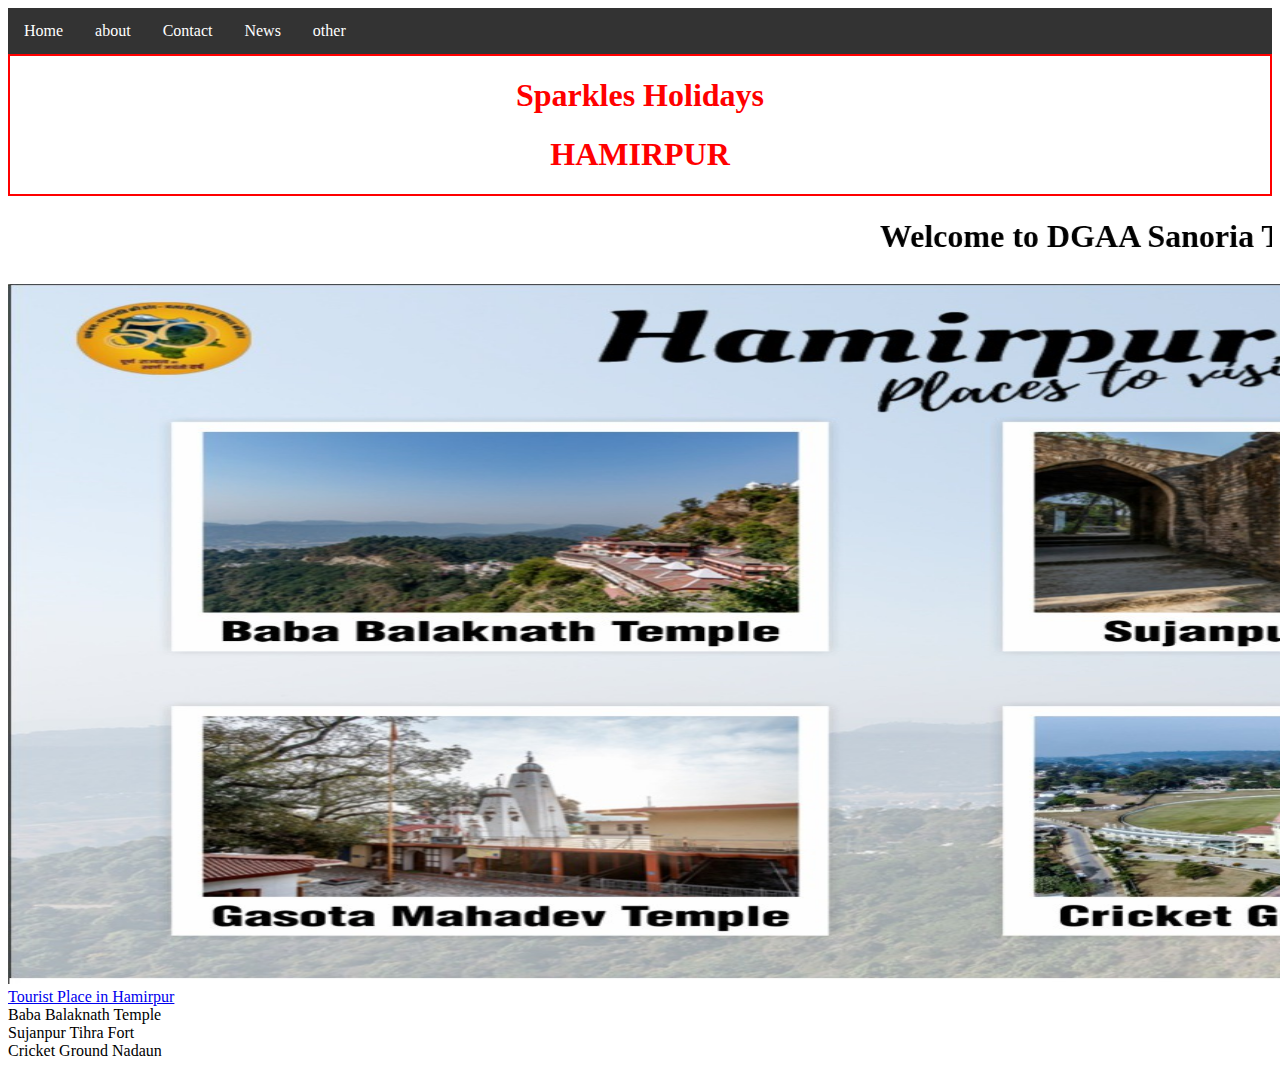
<file: index.html>
<!DOCTYPE html>
<html lang="en">

<head>
    <meta charset="UTF-8">
    <meta name="viewport" content="width=device-width, initial-scale=1.0">
    <title>Hamirpur</title>
    <link rel="stylesheet" href="css/home.css">
</head>

<body>
     <ul>
        <li><a href="index.html">Home</a></li>
        <li><a href="html/About.HTML">about</a></li>
        <li><a href="html/contact.html">Contact</a></li>
        <li><a href="html/News.html">News</a></li>
        <li><a href="html/package.html">other</a></li>
        
    </ul>


    <div class="first">
        <h1 class="distt">Sparkles Holidays</h1>
        <h1 class="name">HAMIRPUR</h1>
    </div>
     </div>
    <h1><marquee scrollamount="50"> Welcome to DGAA Sanoria Travel Agency.</marquee></h1>
    

    <img src="image/big21.jpg">
    </div>
    </div>
    <div class="SecondDivision">
        <div class="list">
            <li><a href="index/about.html">Tourist Place in Hamirpur</a></li>
            <li>Baba Balaknath Temple</li>
            <li>Sujanpur Tihra Fort</li>
            <li>Cricket Ground Nadaun</li>
            
        </div>
        <div class="img">
            <img src="himachaltourism.gov.in/destination/hamirpur/" alt="" width="1900px; Height=800>
</file>
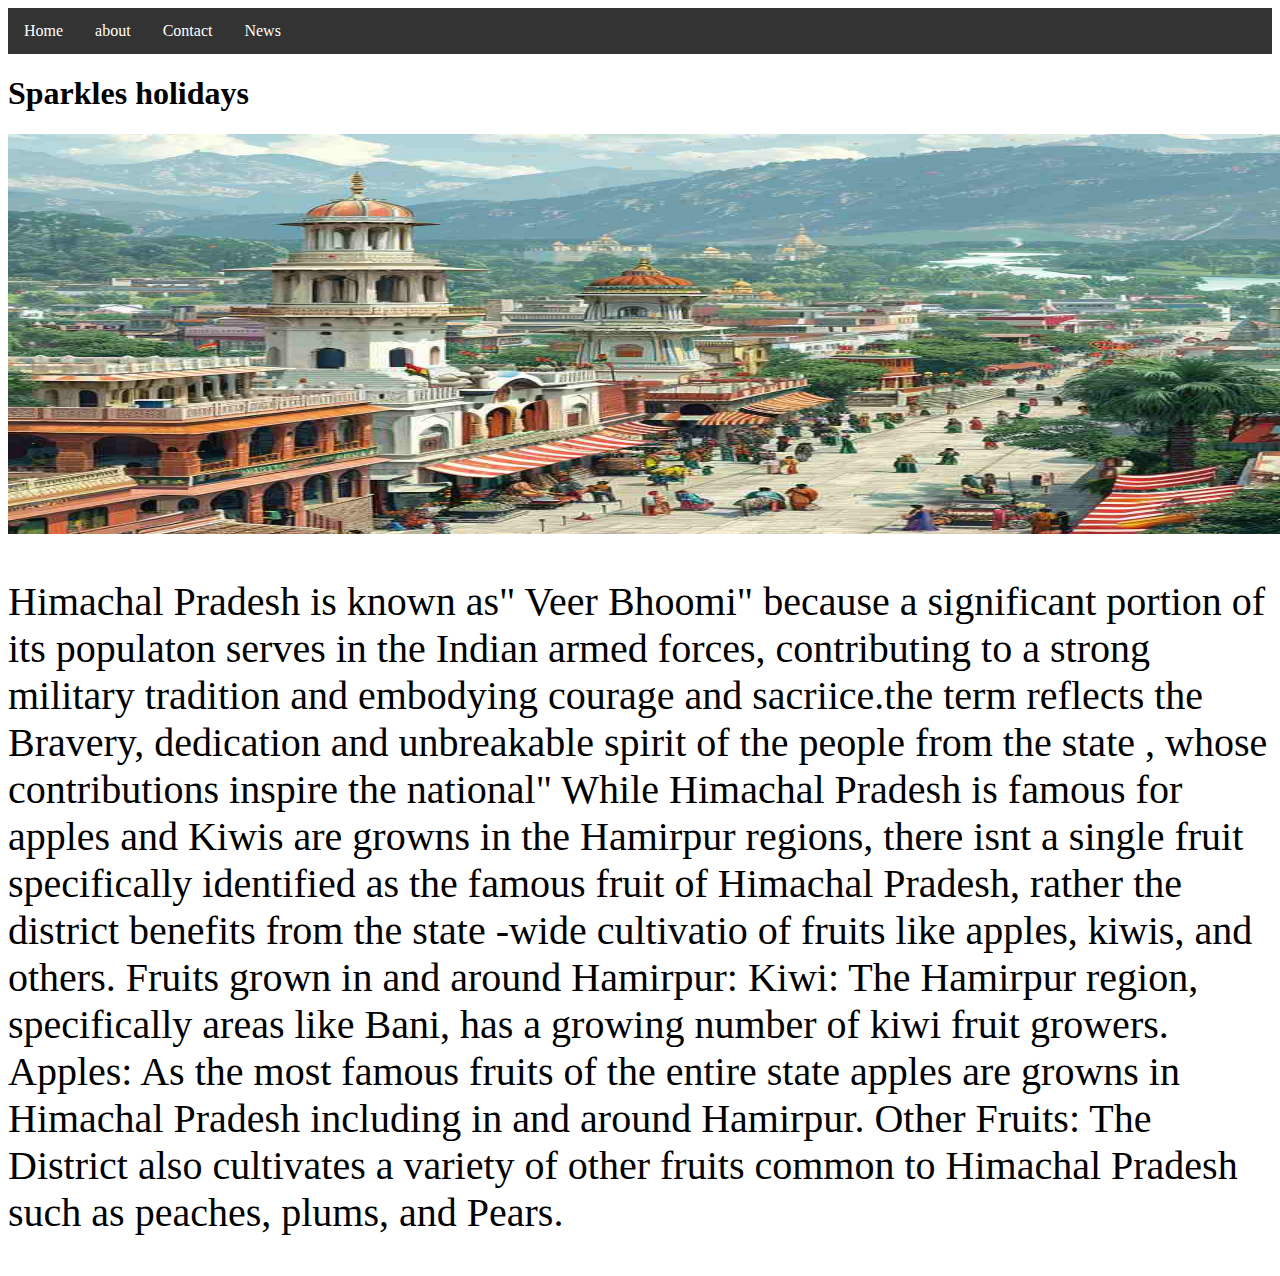
<file: html/About.HTML>
<!DOCTYPE html>
<html lang="en">
<head>
    <meta charset="UTF-8">
    <meta name="viewport" content="width=device-width, initial-scale=1.0">
    <link rel="stylesheet" href="../css/about.css">
</head>

<body>
      <ul>
        <li><a href="../index.html">Home</a></li>
        <li><a href="About.HTML">about</a></li>
        <li><a href="contact.html">Contact</a></li>
        <li><a href="News.html">News</a></li>
        
    </ul>
    <div class="firstdivision">
        <h1 class="aditya">Sparkles holidays</h1>
               <div class="image">    
        <img src="../image/Travel-Places-To-Visit-In-Hamirpur-1.jpg" alt="Image not loaded" width="1800px" height="400px">

        <P style="font-size: 40px;"> Himachal Pradesh is known as" Veer Bhoomi" because a significant
        portion of its populaton serves in the Indian armed forces, contributing to a strong
        military tradition and embodying courage and sacriice.the term reflects the Bravery,
        dedication and unbreakable spirit of the people from the state , whose contributions 
        inspire the national" 


    While Himachal Pradesh is famous for apples and Kiwis are growns in the Hamirpur regions, 
    there isnt a single fruit specifically identified as the famous fruit of Himachal Pradesh, 
    rather the district benefits from the state -wide cultivatio of fruits like apples, kiwis,
and others.

Fruits grown in and around Hamirpur:

Kiwi: The Hamirpur region, specifically areas like Bani, has a growing number of kiwi fruit 
growers.

Apples: As the most famous fruits of the entire state apples are growns in Himachal Pradesh
including in and around Hamirpur.

Other Fruits: The District also cultivates a variety of other fruits common to Himachal Pradesh such 
as peaches, plums, and Pears.</P>
</file>
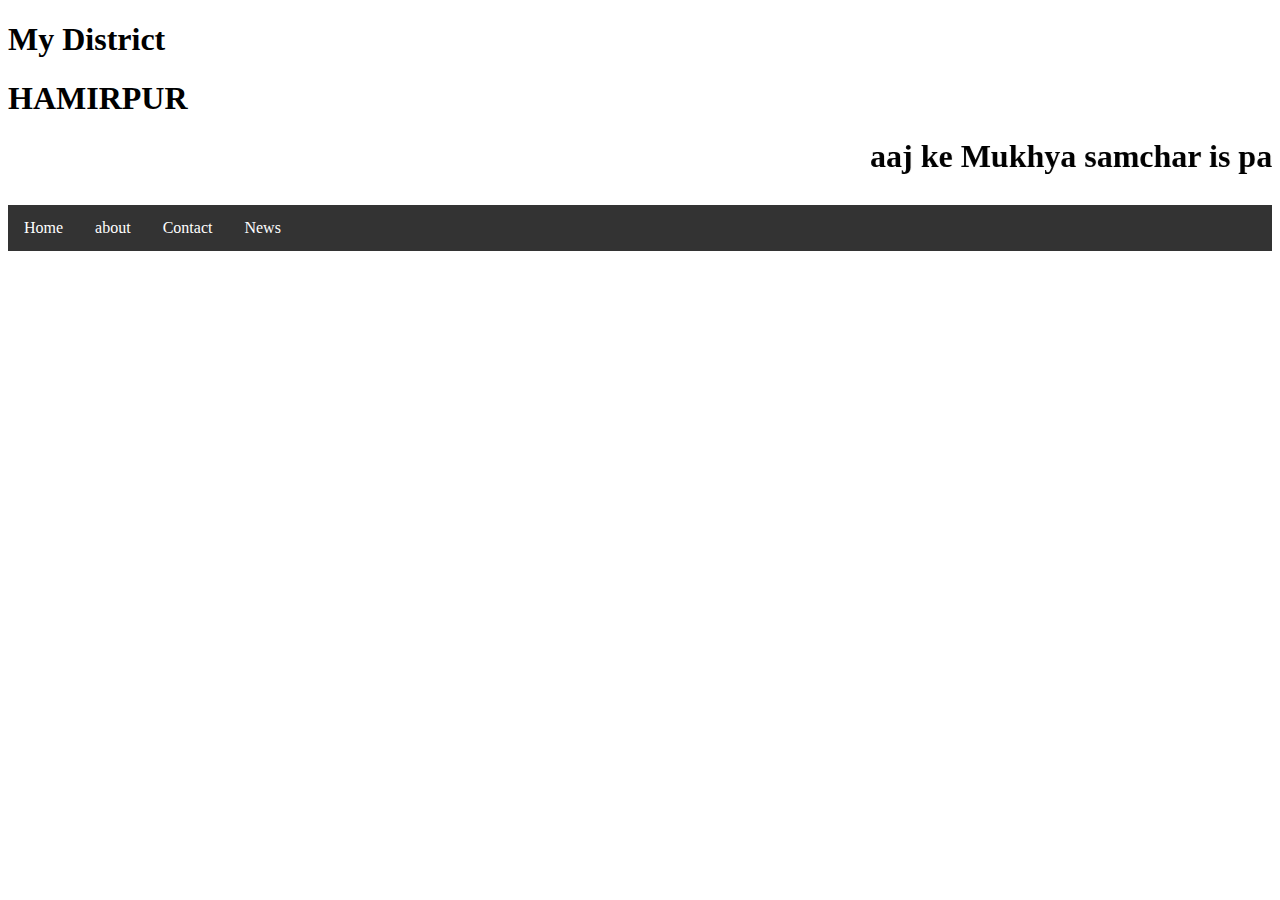
<file: html/News.html>
<!DOCTYPE html>
<html lang="en">

<head>
    <meta charset="UTF-8">
    <meta name="viewport" content="width=device-width, initial-scale=1.0">
    <title>Document</title>
    <link rel="stylesheet" href="../css/about.css">

</head>

<body>
    <div class="first">
        <h1 class="distt">My District</h1>
        <h1 class="name">HAMIRPUR</h1>
    </div>
    <h1>
        <marquee scrollamount="50"> aaj ke Mukhya samchar is parkar se hai.himachal pradesh ke hamirpur distt ko savach
            bharat aviyan mission.</marquee>
    </h1>
    </ul>
    <ul>
        <li><a href="../index.html">Home</a></li>
        <li><a href="About.HTML">about</a></li>
        <li><a href="contact.html">Contact</a></li>
        <li><a href="News.html">News</a></li>

    </ul>

</body>

</html>
</file>
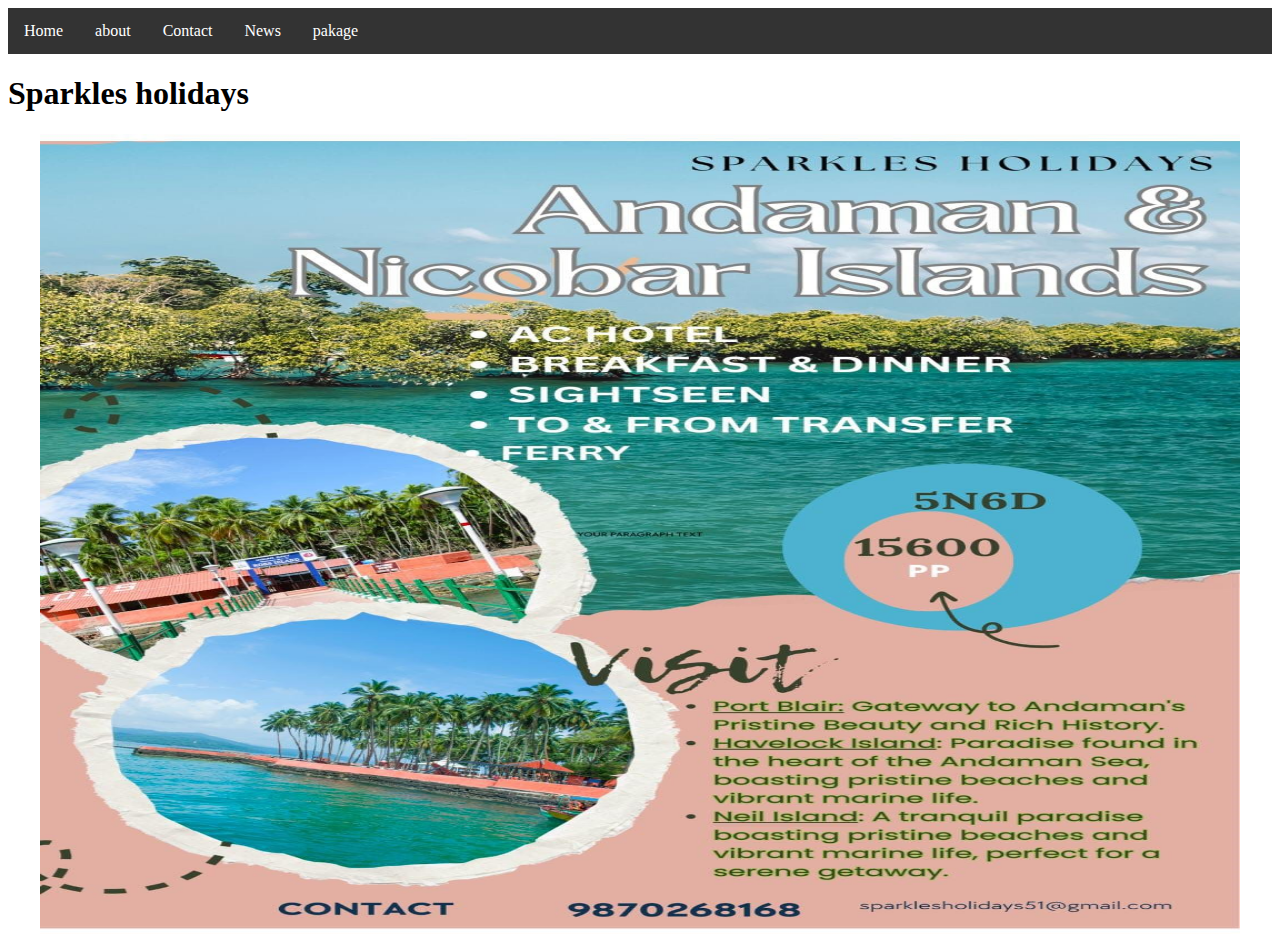
<file: html/package.html>
<!DOCTYPE html>
<html lang="en">
<head>
    <meta charset="UTF-8">
    <meta name="viewport" content="width=device-width, initial-scale=1.0">
    <title>Document</title>
     <meta charset="UTF-8">
    <meta name="viewport" content="width=device-width, initial-scale=1.0">
    <link rel="stylesheet" href="../css/about.css">
</head>
<body>
      <ul>
        <li><a href="../index.html">Home</a></li>
        <li><a href="About.HTML">about</a></li>
        <li><a href="contact.html">Contact</a></li>
        <li><a href="News.html">News</a></li>
         <li><a href="pakage.html">pakage</a></li>
        
    </ul>
    
        <h1 class="aditya">Sparkles holidays</h1>
        <div class="image"  style="text-align: center;"> 

        <img src="../image/andeman1.jpg"alt="Image not loaded" width="1200x" height="800px">
        
        
         
   
</html>
</file>
<file: css/home.css>
.first{color-scheme: red;
    text-align: center;
    border: 2px solid red;
}
img{
    width: 1900px; height: 700px;
}

.distt{
    color: red;
}
.Hamirpur{color: red;
}
.name{
    color: red;
}
ul {
  list-style-type: none;
  margin: 0;
  padding: 0;
  overflow: hidden;
  background-color: #333333;
}

ul li {
  float: left;
}

ul li a {
  display: block;
  color: white;
  text-align: center;
  padding: 14px 16px;
  text-decoration: none;
}

ul li a:hover {
  background-color: #111111;
}
</file>
<file: css/about.css>
ul {
  list-style-type: none;
  margin: 0;
  padding: 0;
  overflow: hidden;
  background-color: #333333;
}

ul li {
  float: left;
}

ul li a {
  display: block;
  color: white;
  text-align: center;
  padding: 14px 16px;
  text-decoration: none;
}

ul li a:hover {
  background-color: #111111;
}
</file>
